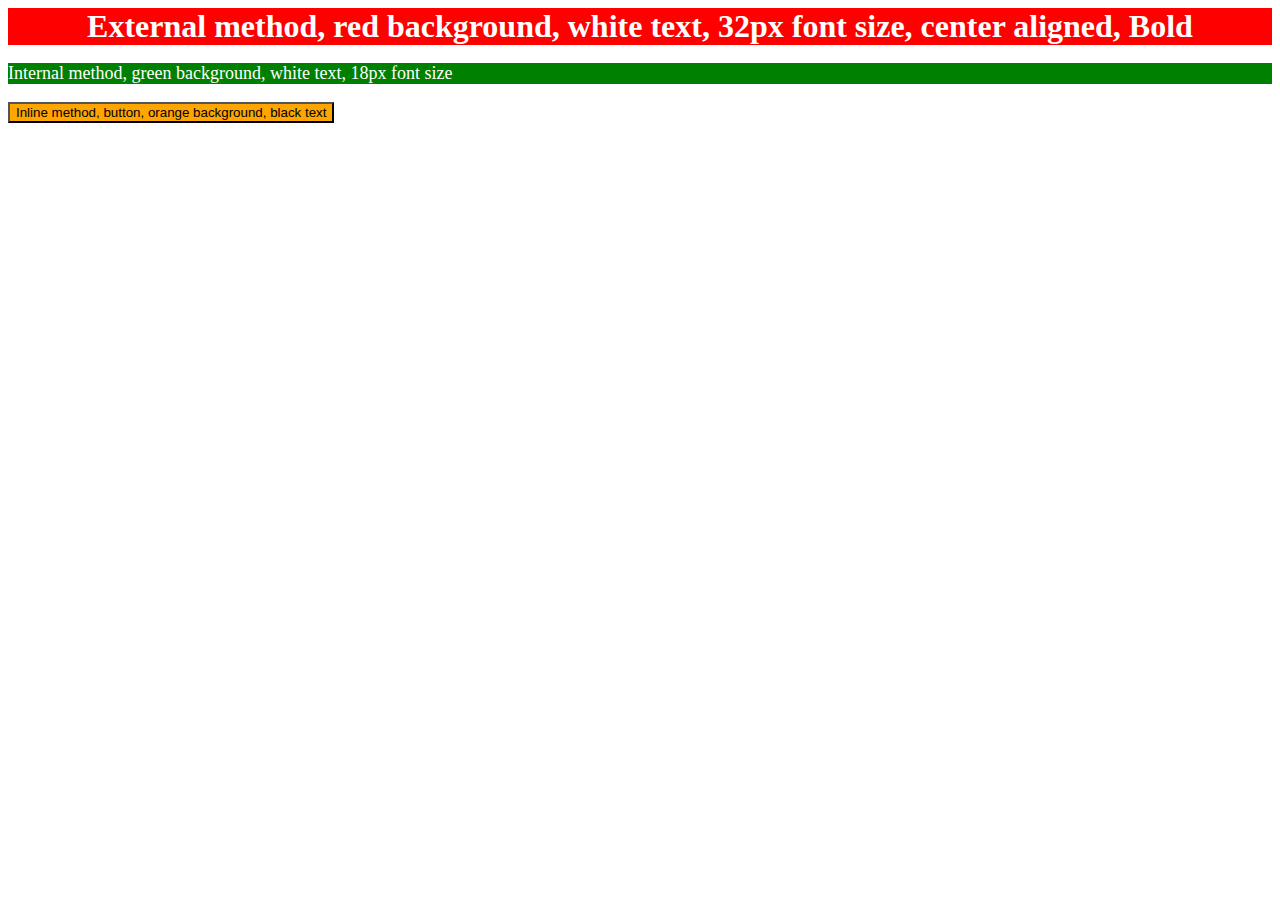
<file: foundations/intro-to-css/01-css-methods/index.html>
<!DOCTYPE html>
<html lang="en">
    <head>
        <meta charset="UTF-8">
        <title>CSS Style Integration</title>
        <link rel="stylesheet" href="styles.css">
        <style>
            p {
                color: white;
                background-color: green;
                Font-size: 18px;
            }
        </style>
    </head>
    <div>External method, red background, white text, 32px font size, center aligned, Bold</div>
    <p>Internal method, green background, white text, 18px font size    </p> 
    <button style="color: black; background-color: orange;">Inline method, button, orange background, black text
    </button>
</html>
</file>
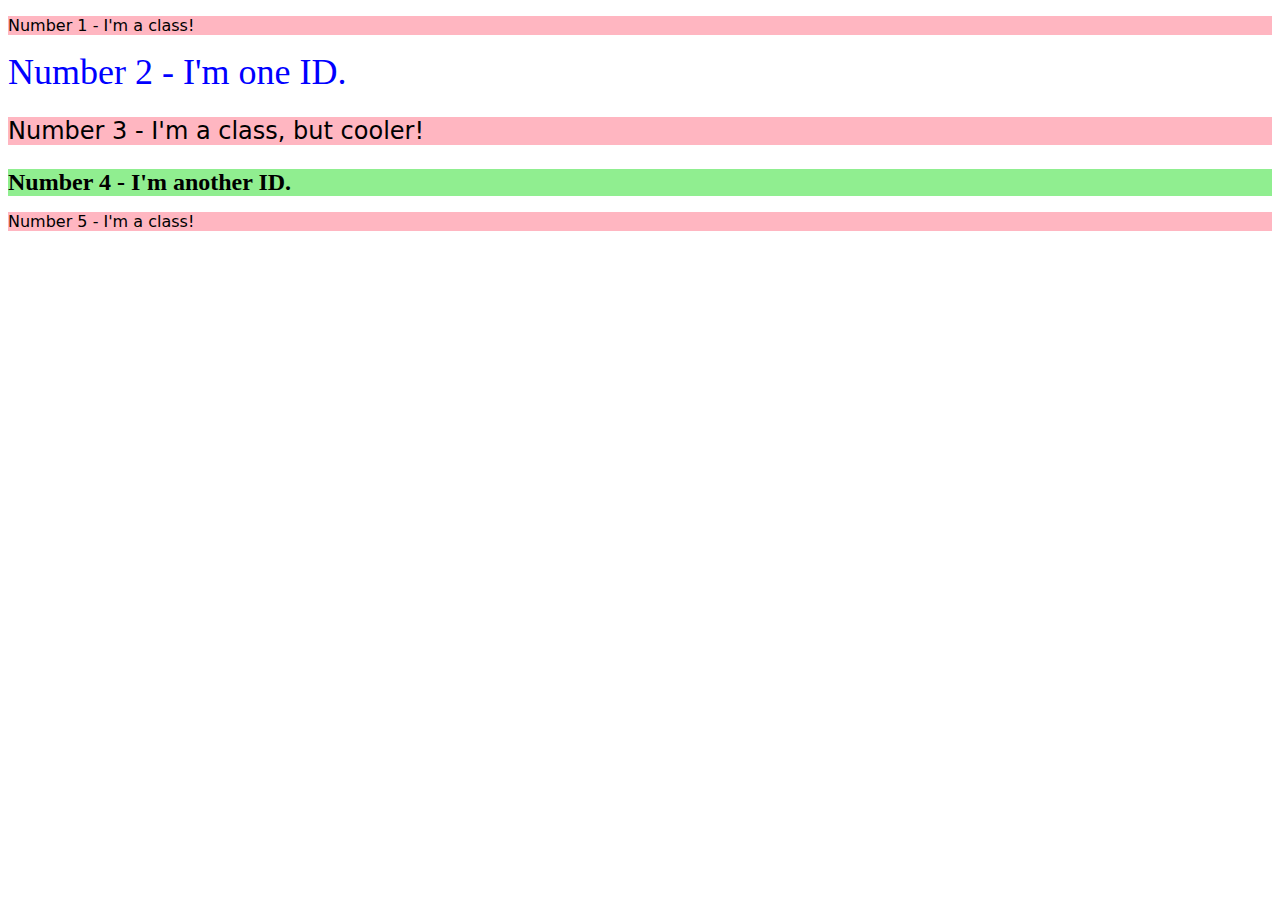
<file: foundations/intro-to-css/02-class-id-selectors/index.html>
<!DOCTYPE html>
<html lang="en">
  <head>
    <meta charset="UTF-8">
    <meta http-equiv="X-UA-Compatible" content="IE=edge">
    <meta name="viewport" content="width=device-width, initial-scale=1.0">
    <title>Class and ID Selectors</title>
    <link rel="stylesheet" href="style.css">
  </head>
  <body>
    <p class="odd">Number 1 - I'm a class!</p>
    <div id="number-two">Number 2 - I'm one ID.</div>
    <p class="odd med-font">Number 3 - I'm a class, but cooler!</p>
    <div id="number-four" class="med-font">Number 4 - I'm another ID.</div>
    <p class="odd">Number 5 - I'm a class!</p>
  </body>
</html>
</file>
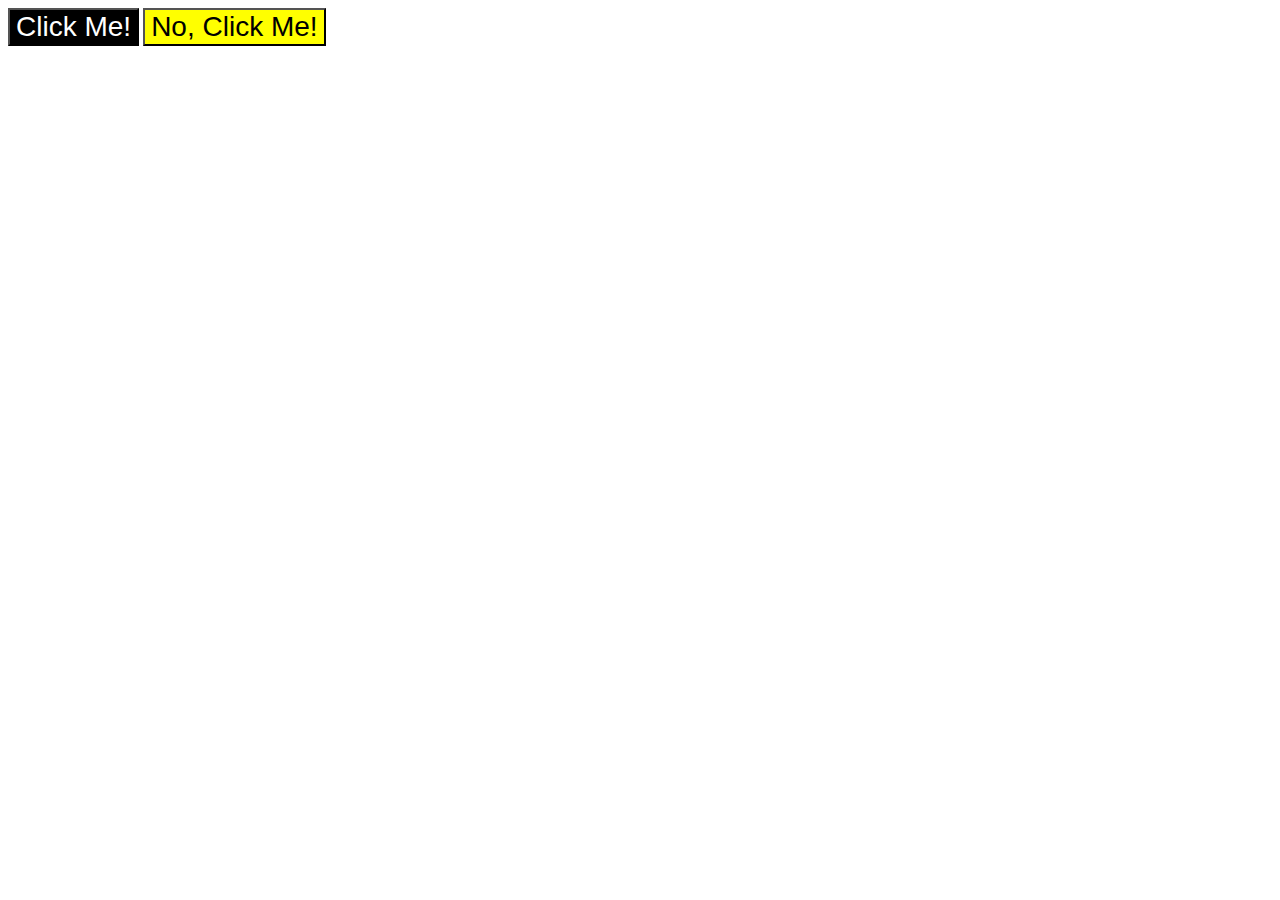
<file: foundations/intro-to-css/03-grouping-selectors/index.html>
<!DOCTYPE html>
<html lang="en">
  <head>
    <meta charset="UTF-8">
    <meta http-equiv="X-UA-Compatible" content="IE=edge">
    <meta name="viewport" content="width=device-width, initial-scale=1.0">
    <title>Grouping Selectors</title>
    <link rel="stylesheet" href="style.css">
  </head>
  <body>
    <button class="black">Click Me!</button>
    <button class="yellow">No, Click Me!</button>
  </body>
</html>
</file>
<file: foundations/intro-to-css/01-css-methods/styles.css>
div {
    color: white;
    background-color: red;
    text-align: center;
    font-weight: 700;
    font-size: 32px;

}
</file>
<file: foundations/intro-to-css/02-class-id-selectors/style.css>
.odd {
    background-color: lightpink;
    font-family: Verdana, dejavu sans, sans-serif;
}
#number-two {
    color: blue;
    font-size: 36px;
}
#number-four {
    background-color: lightgreen;
    font-weight: 700;
}
.med-font {
    font-size: 24px;
}
</file>
<file: foundations/intro-to-css/03-grouping-selectors/style.css>
.black,
.yellow {
    font-size: 28px;
    font-family: helvetica,'Times New Roman',sans-serif;
}
.black {
    background-color: black;
    color: white;
}
.yellow {
    background-color: yellow;
    color: black;
}
</file>
